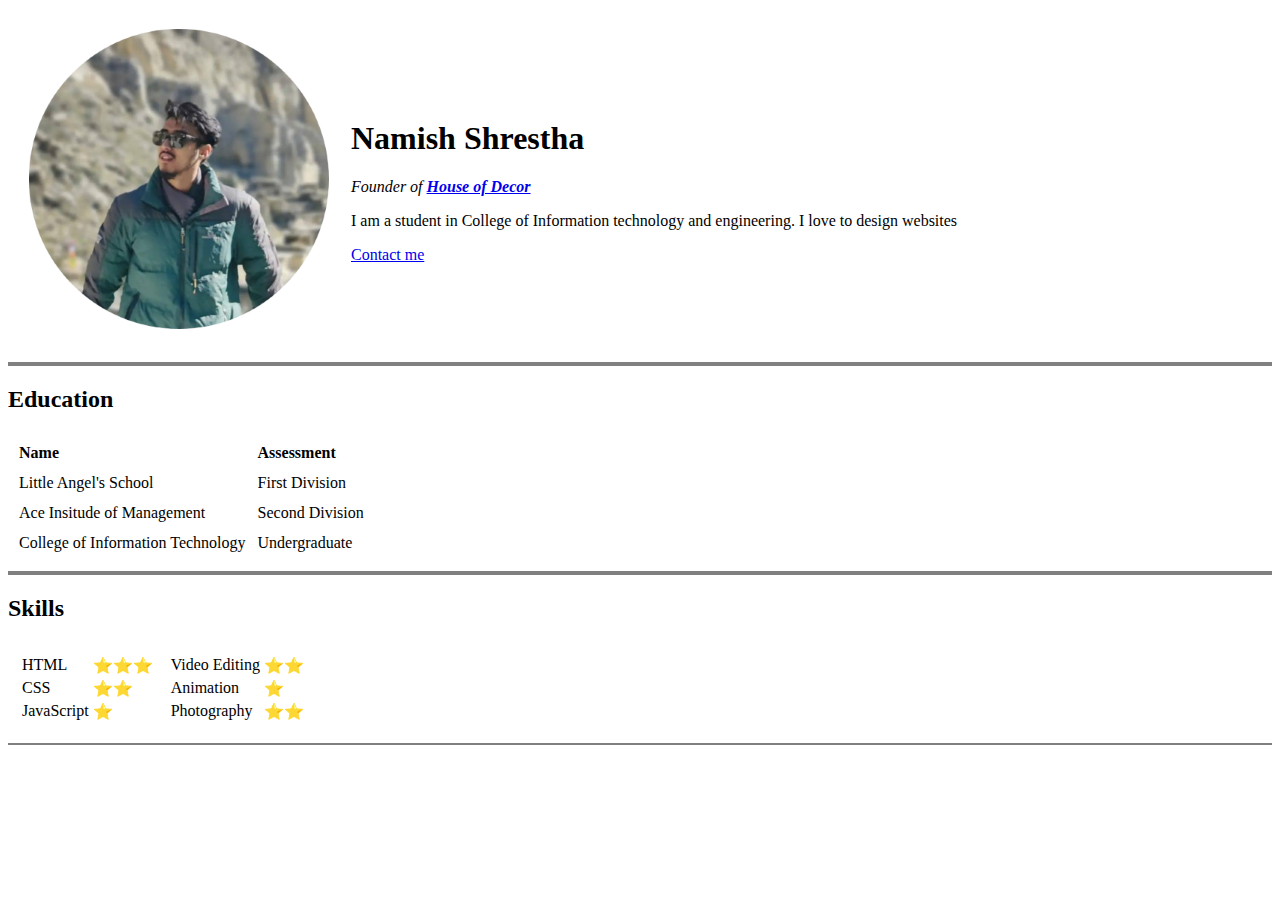
<file: index.html>
<!DOCTYPE html>
<html lang="en">
<head>
    <meta charset="UTF-8">
    <meta http-equiv="X-UA-Compatible" content="IE=edge">
    <meta name="viewport" content="width=device-width, initial-scale=1.0">
    <link href="./style.css">
    <title>Document</title>
</head>
<body>
    <table cellspacing = "20">
        <tr>
            <td><img src="./img/Profile_pic.png" alt="Profile Picture"></td>
            <td>
                <h1>Namish Shrestha</h1>
                <p><em>Founder of <strong><a href="https://www.google.com">House of Decor</a></strong></em></p>
                <p>I am a student in College of Information technology and engineering. I love to design websites</p>
                <a href="./contact.html">Contact me</a>
            </td>
        </tr>
    </table>

    <hr size="4" noshade="">

    <h2>Education</h2>

        <table cellspacing = "10">
            <thead align="left">
                <th>Name </th>
                <th>Assessment</th>
            </thead>
            <tbody>
                <tr>
                    <td>Little Angel's School</td>
                    <td>First Division</td>
                </tr>
                <tr>
                    <td>Ace Insitude of Management</td>
                    <td>Second Division</td>
                </tr>
                <tr>
                    <td>College of Information Technology</td>
                    <td>Undergraduate</td>
                </tr>
            </tbody>
        </table>

    <hr size="4" noshade="">

    <h2>Skills</h2>

        <table cellspacing = "10">
            <tr>
                <td>
                    <table>
                        <tr>
                            <td>HTML</td>
                            <td>⭐⭐⭐</td>
                        </tr>
        
                        <tr>
                            <td>CSS</td>
                            <td>⭐⭐</td>
                        </tr>
           
                        <tr>
                            <td>JavaScript</td>
                            <td>⭐</td>
                        </tr>                    
        
                    </table>
                </td>

                <td>
                    <table>
                        <tr>
                            <td>Video Editing</td>
                            <td>⭐⭐</td>
                        </tr>
                        <tr>
                            <td>Animation</td>
                            <td>⭐</td>
                        </tr>
                        <tr>
                            <td>Photography</td>
                            <td>⭐⭐</td>
                        </tr>
                    </table>

                </td>
            </tr>
        </table>


    <hr noshade>


        
    
</body>
</html>
</file>
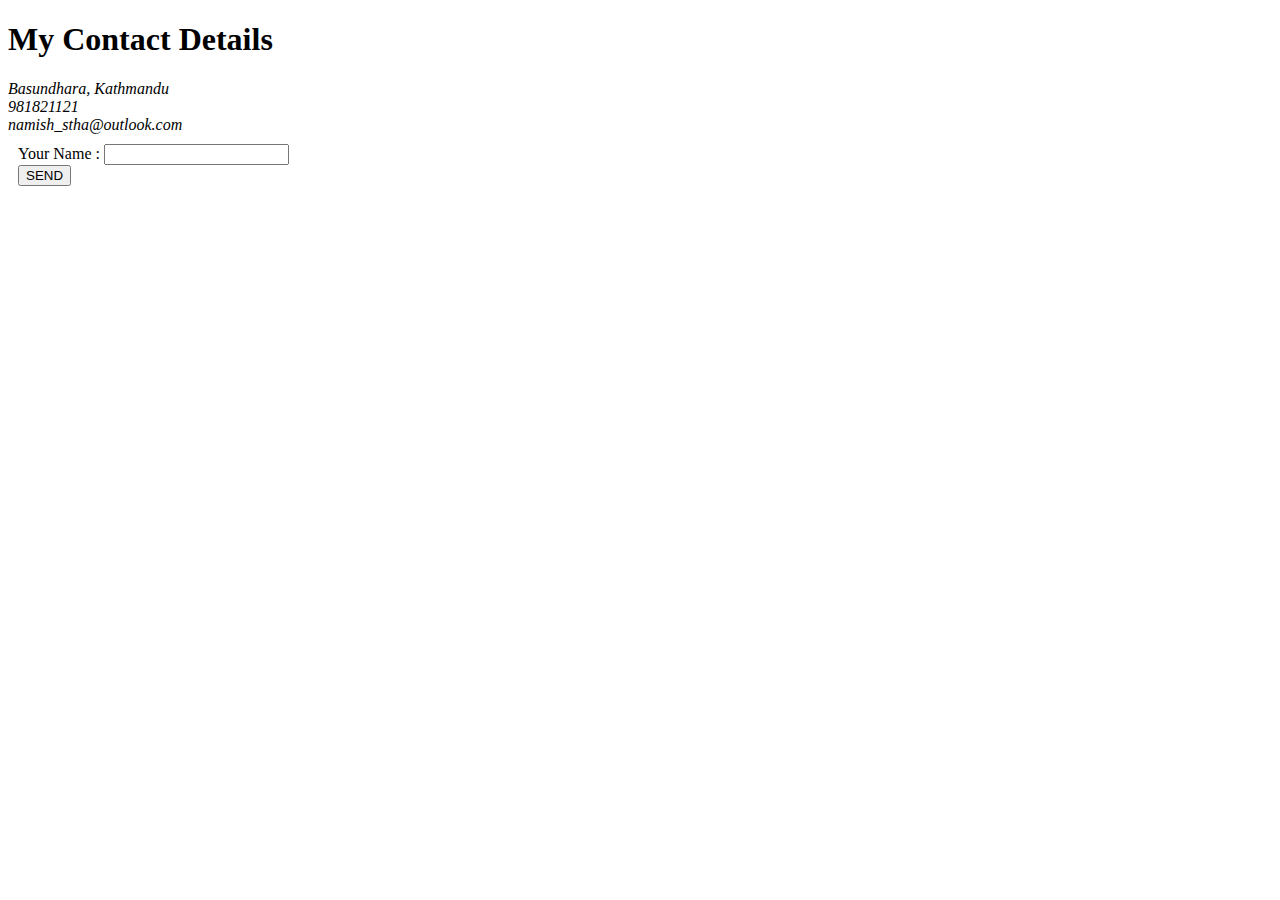
<file: contact.html>
<!DOCTYPE html>
<html lang="en">
<head>
    <meta charset="UTF-8">
    <meta http-equiv="X-UA-Compatible" content="IE=edge">
    <meta name="viewport" content="width=device-width, initial-scale=1.0">
    <title>Document</title>
</head>
<body>
    <h1>My Contact Details</h1>
    <em>Basundhara, Kathmandu</em><br>
    <em>981821121</em><br>
    <em>namish_stha@outlook.com</em><br>

    <form action="#" method="post" name="" style="padding: 10px 10px;">
        <label for="name">Your Name :</label>
        <input type="text" name="" id="name"><br>

        <input type="submit" name="" value="SEND">

    </form>
</body>
</html>
</file>
<file: style.css>
.img {
    display: inline-block;
}
</file>
